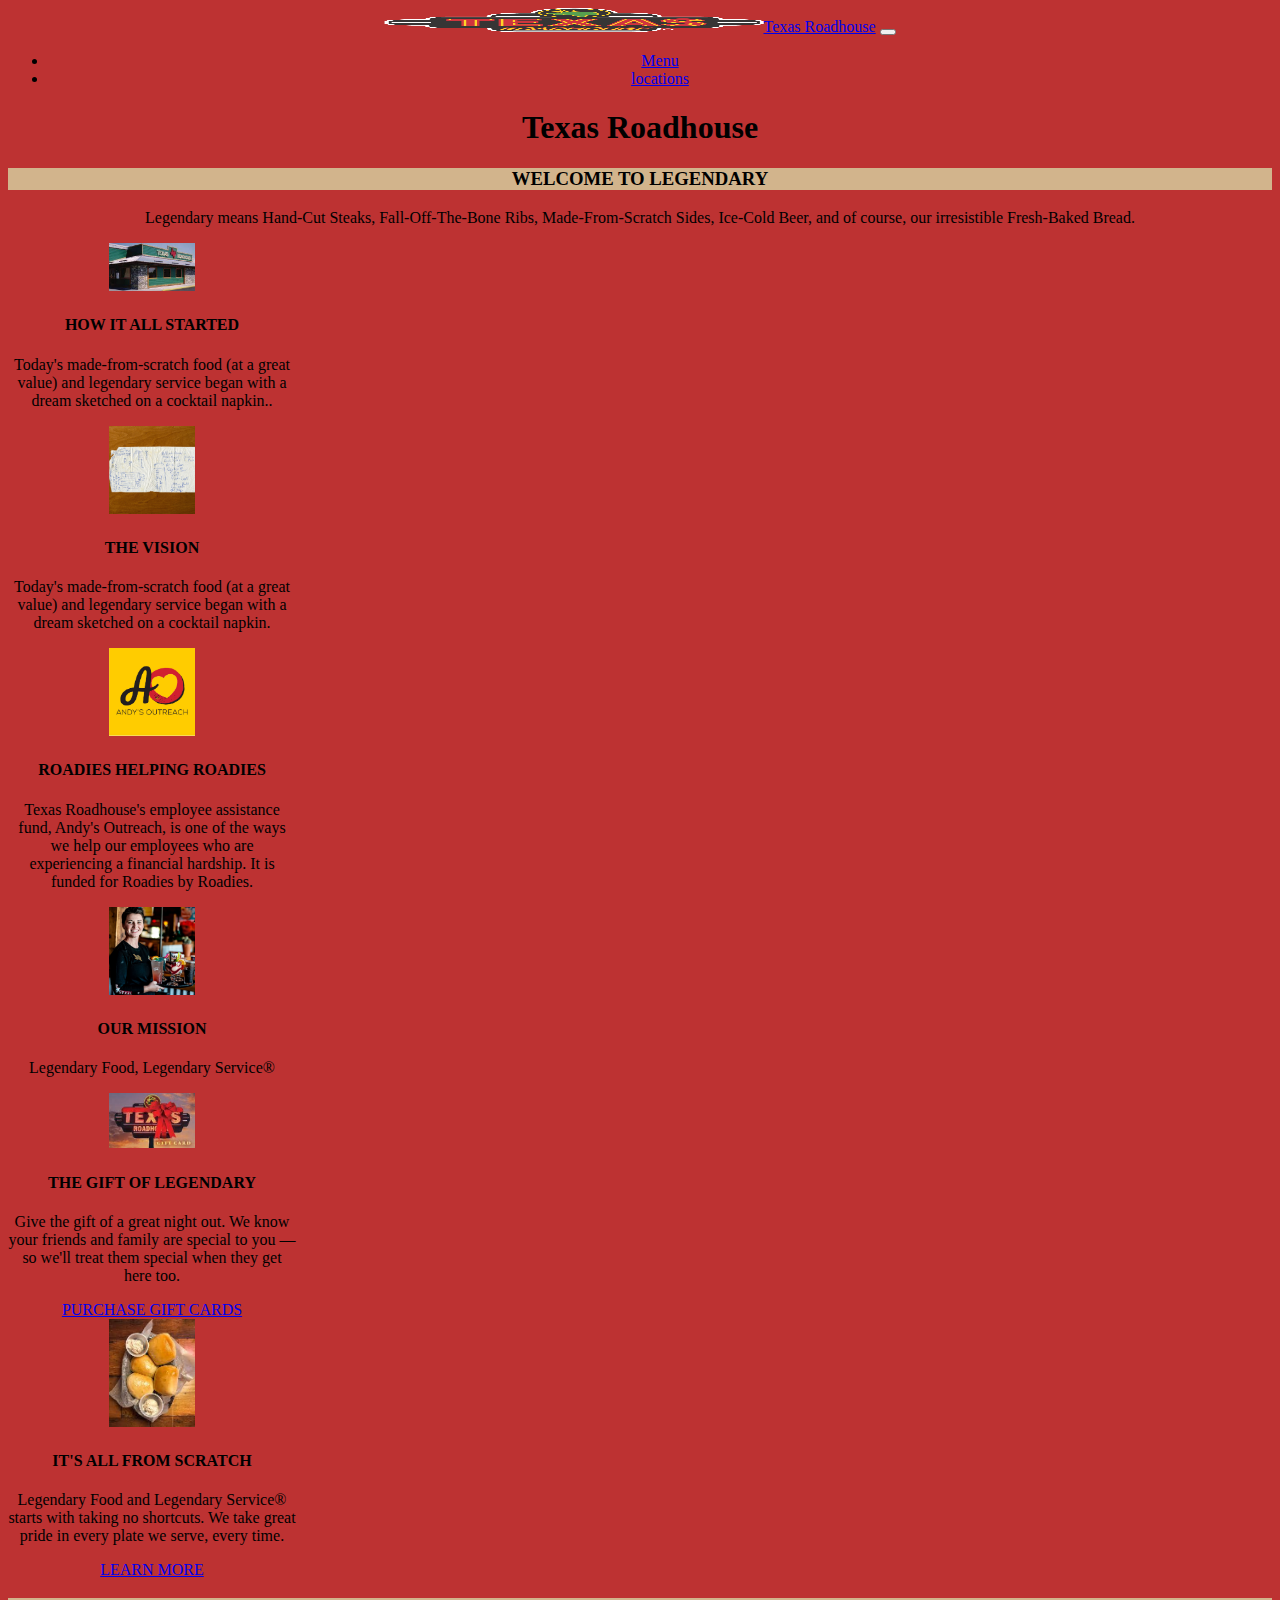
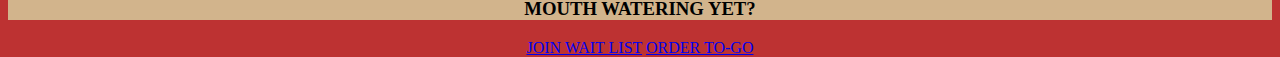
<file: index.html>
<!DOCTYPE html>
<html>

<head>
  <meta charset="utf-8">
  <meta name="viewport" content="width=device-width">
  <title>replit</title>
  <link href="style.css" rel="stylesheet" type="text/css" />
  <!-- Link Bootstrap CSS -->

  <link href="https://cdn.jsdelivr.net/npm/bootstrap@5.3.2/dist/css/bootstrap.min.css" rel="stylesheet" integrity="sha384-T3c6CoIi6uLrA9TneNEoa7RxnatzjcDSCmG1MXxSR1GAsXEV/Dwwykc2MPK8M2HN" crossorigin="anonymous">

</head>

<body>
  <nav class="navbar navbar-expand-lg bg-body-tertiary">
    <div class="container-fluid">
      <a class="navbar-brand" href="index.html"> <img src="logo.png" alt="Bootstrap" width="30" height="24">Texas Roadhouse</a>
      <button class="navbar-toggler" type="button" data-bs-toggle="collapse" data-bs-target="#navbarSupportedContent" aria-controls="navbarSupportedContent" aria-expanded="false" aria-label="Toggle navigation">
        <span class="navbar-toggler-icon"></span>
      </button>
      <div class="collapse navbar-collapse" id="navbarSupportedContent">
        <ul class="navbar-nav me-auto mb-2 mb-lg-0">
          <li class="nav-item">
            <a class="nav-link active" aria-current="page" href="menu.html">Menu</a>
          </li>
          <li class="nav-item">
            <a class="nav-link" href="#">locations</a>
          </li>
            </ul>
          </li>
        </ul>
      </div>
    </div>
  </nav>
  
  
  <h1> Texas Roadhouse</h1>
  <h3> WELCOME TO LEGENDARY</h3>
  <p> Legendary means Hand-Cut Steaks, Fall-Off-The-Bone Ribs, Made-From-Scratch Sides, Ice-Cold Beer, and of course, our irresistible Fresh-Baked Bread.</p>
  <div class = "container">
    <div class = "row">

  <div class="card col-3" style="width: 18rem;">
    <img src="start.jpeg" class="card-img-top" alt="...">
    <div class="card-body">
      <h4> HOW IT ALL STARTED</h4>
      <p class="card-text">Today's made-from-scratch food (at a great value) and legendary service began with a dream sketched on a cocktail napkin..</p>
      

    </div>
  </div>
      <div class="card col-3" style="width: 18rem;">
        <img src="vision.png" class="card-img-top" alt="...">
        <div class="card-body">
          <h4> THE VISION</h4>
          <p class="card-text">Today's made-from-scratch food (at a great value) and legendary service began with a dream sketched on a cocktail napkin.</p>
         
        </div>
      </div>
      <div class="card col-3" style="width: 18rem;">
        <img src="andys.png" class="card-img-top" alt="...">
        <div class="card-body">
          <h4> ROADIES HELPING ROADIES</h4>
          <p class="card-text">Texas Roadhouse's employee assistance fund, Andy's Outreach, is one of the ways we help our employees who are experiencing a financial hardship. It is funded for Roadies by Roadies.</p>

        </div>
      </div>
      </div>
      <div class="card col-3" style="width: 18rem;">
        <img src="mission.png" class="card-img-top" alt="...">
        <div class="card-body">
          <h4> OUR MISSION</h4>
          <p class="card-text">Legendary Food, Legendary Service®</p>

        </div>
      </div>


    </div>
  </div>
  <div class = "container">
    <div class = "row">

  <div class="card col-6" style="width: 18rem;">
    <img src="texas.jpeg" class="card-img-top" alt="...">
    <div class="card-body">
      <h4> THE GIFT OF LEGENDARY</h4>
      <p class="card-text">Give the gift of a great night out. We know your friends and family are special to you — so we'll treat them special when they get here too.</p>
      <a href="#" class="btn btn-warning">PURCHASE GIFT CARDS</a>

    </div>
  </div>
  
  <div class="card col-6" style="width: 18rem;">
    <img src="rolls.jpeg" class="card-img-top" alt="...">
    <div class="card-body">
      <h4> IT'S ALL FROM SCRATCH</h4>
      <p class="card-text">Legendary Food and Legendary Service® starts with taking no shortcuts. We take great pride in every plate we serve, every time.</p>
      <a href="#" class="btn btn-warning">LEARN MORE</a>
      </div>
      </div>
    </div>
  </div>
<h3> MOUTH WATERING YET?</h3>
  <a href="#" class="btn btn-warning">JOIN WAIT LIST</a>
  <a href="#" class="btn btn-warning">ORDER TO-GO</a>


  <!-- Link Bootstrap JS -->
   <script src="https://cdn.jsdelivr.net/npm/bootstrap@5.3.2/dist/js/bootstrap.bundle.min.js" integrity="sha384-C6RzsynM9kWDrMNeT87bh95OGNyZPhcTNXj1NW7RuBCsyN/o0jlpcV8Qyq46cDfL" crossorigin="anonymous"></script>

</body>

</html>
</file>
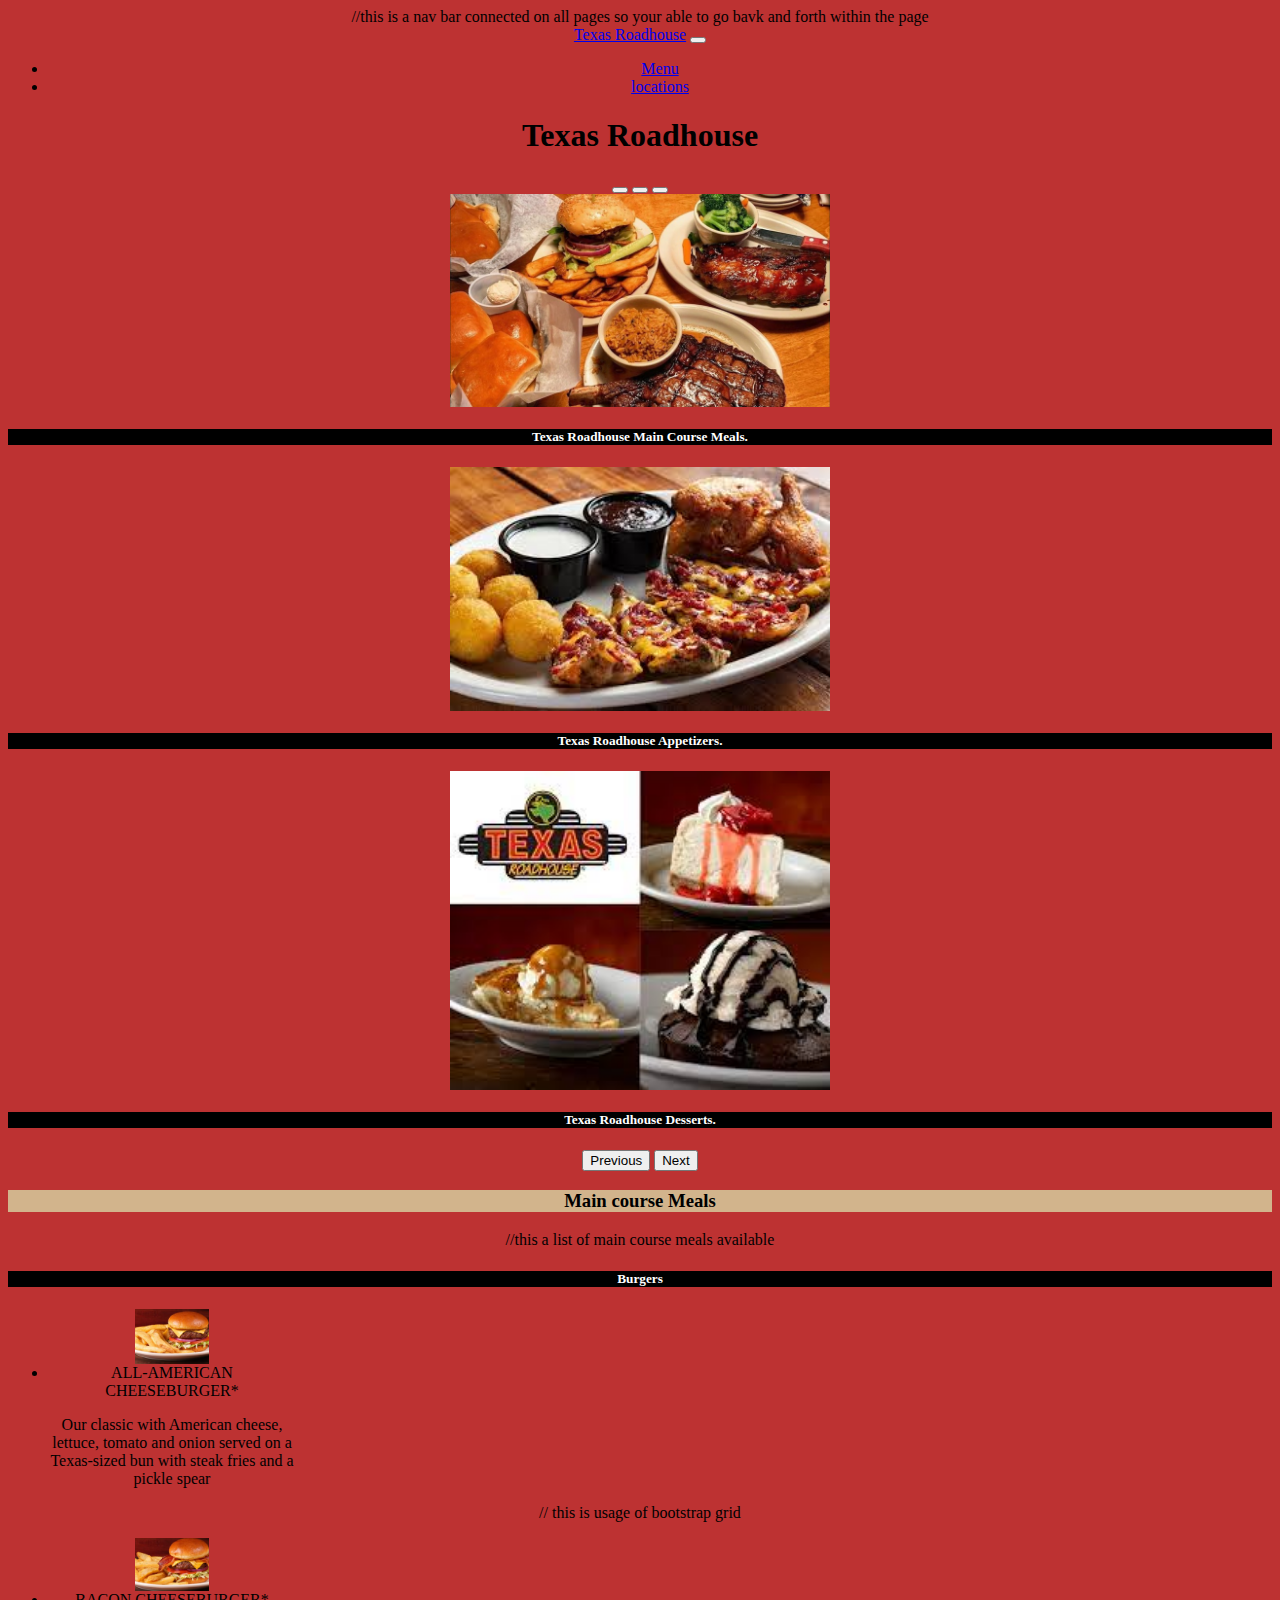
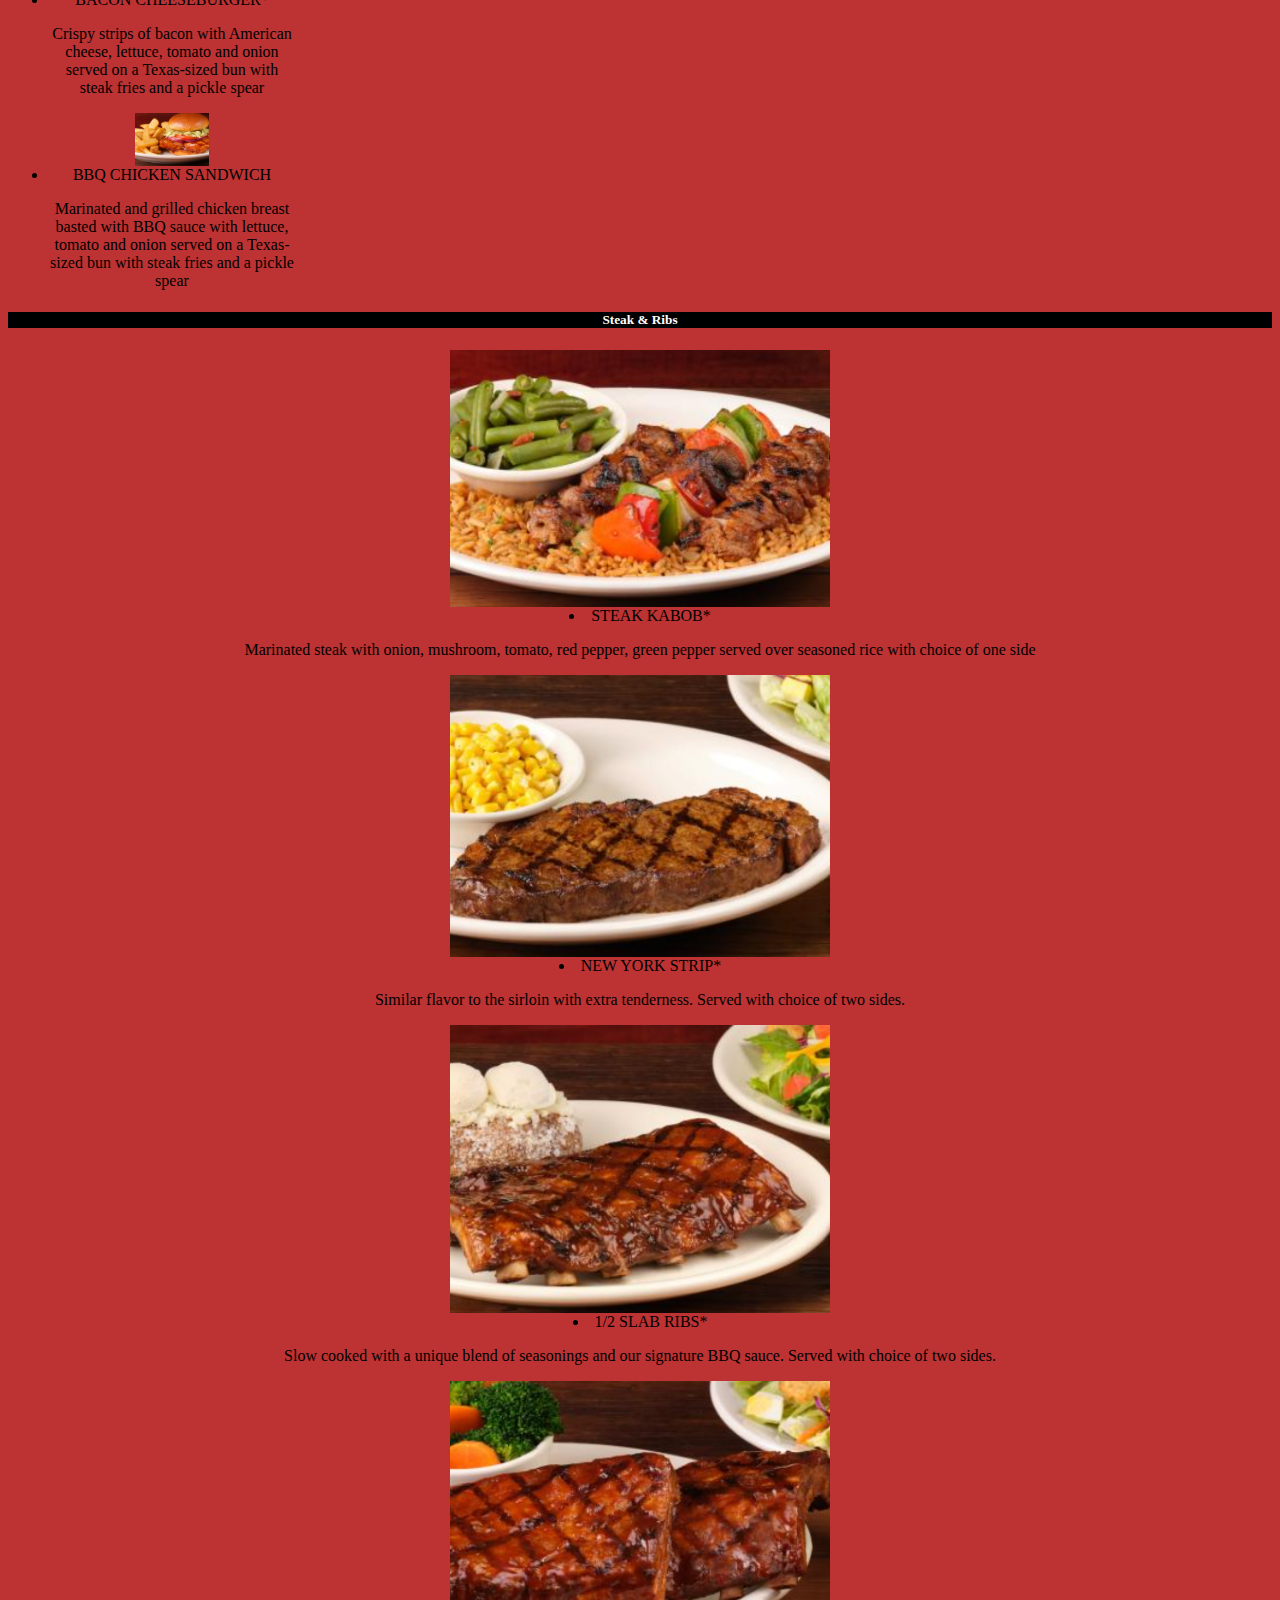
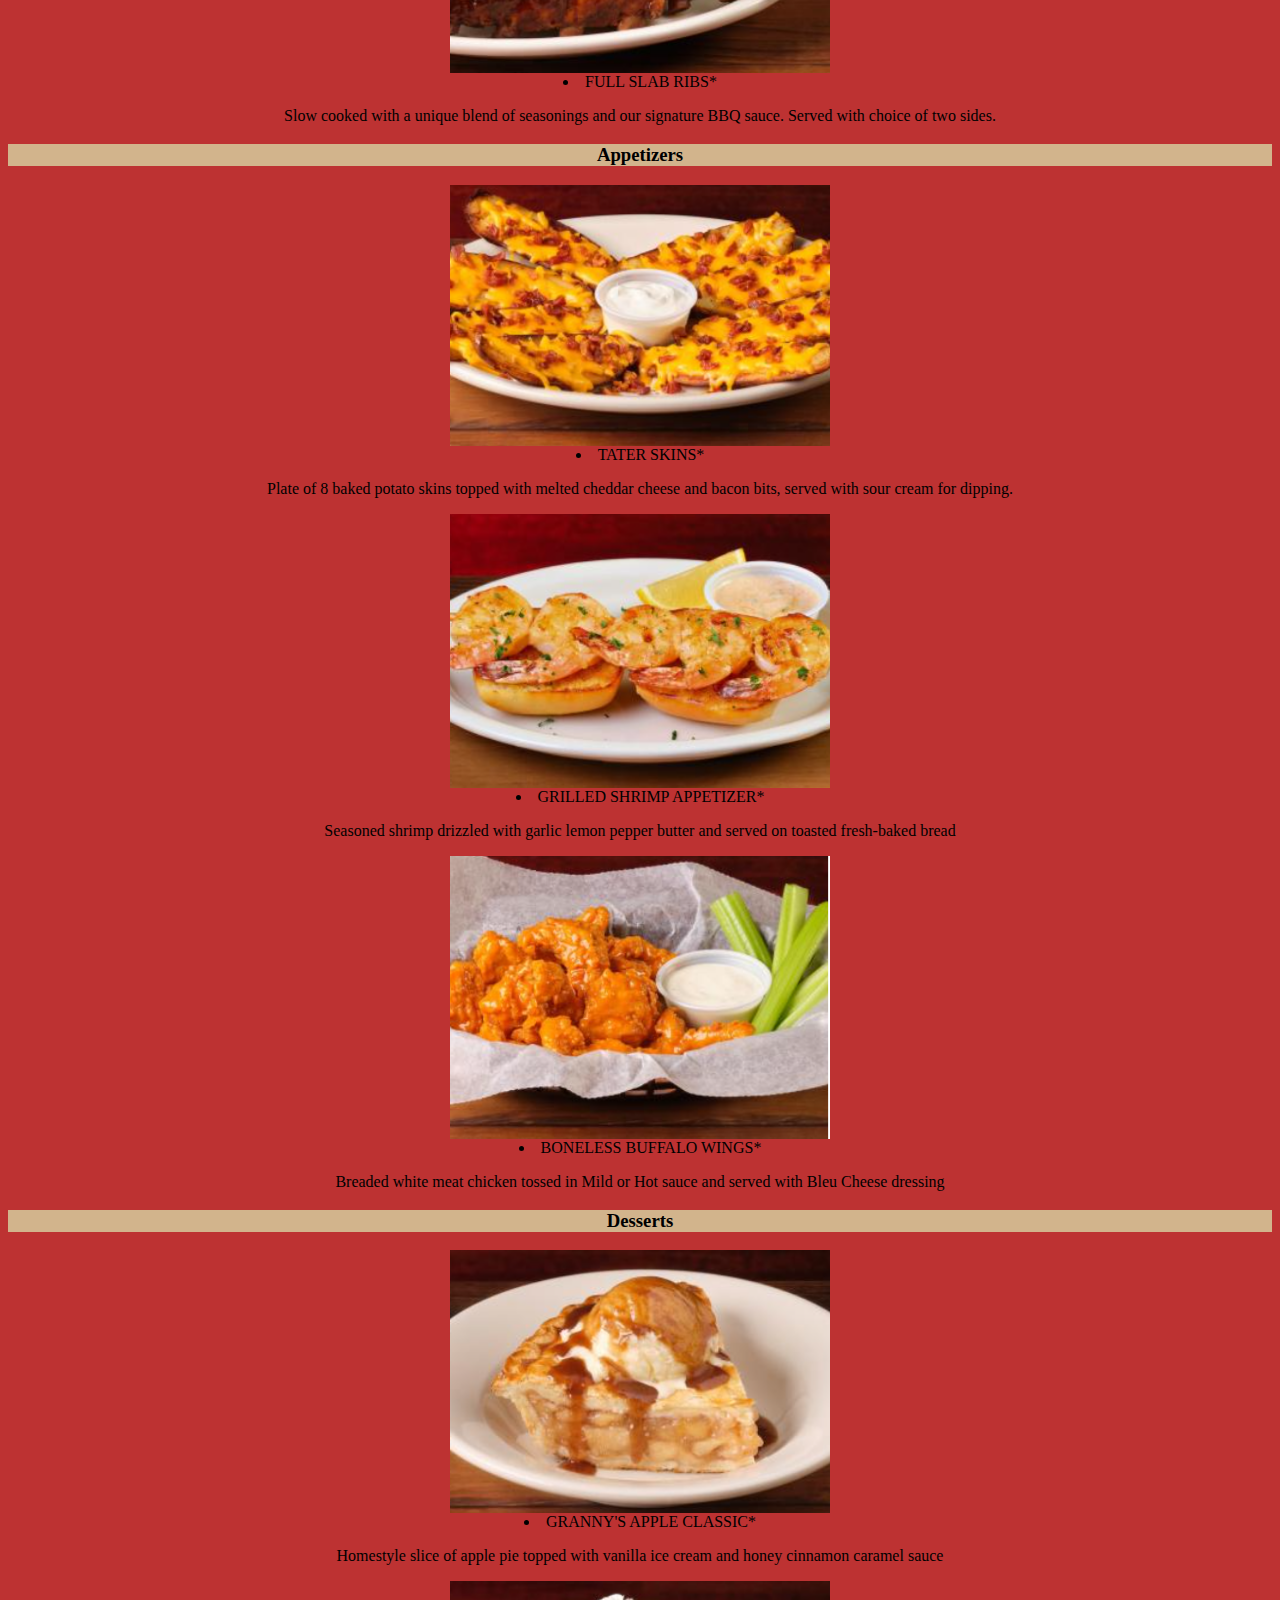
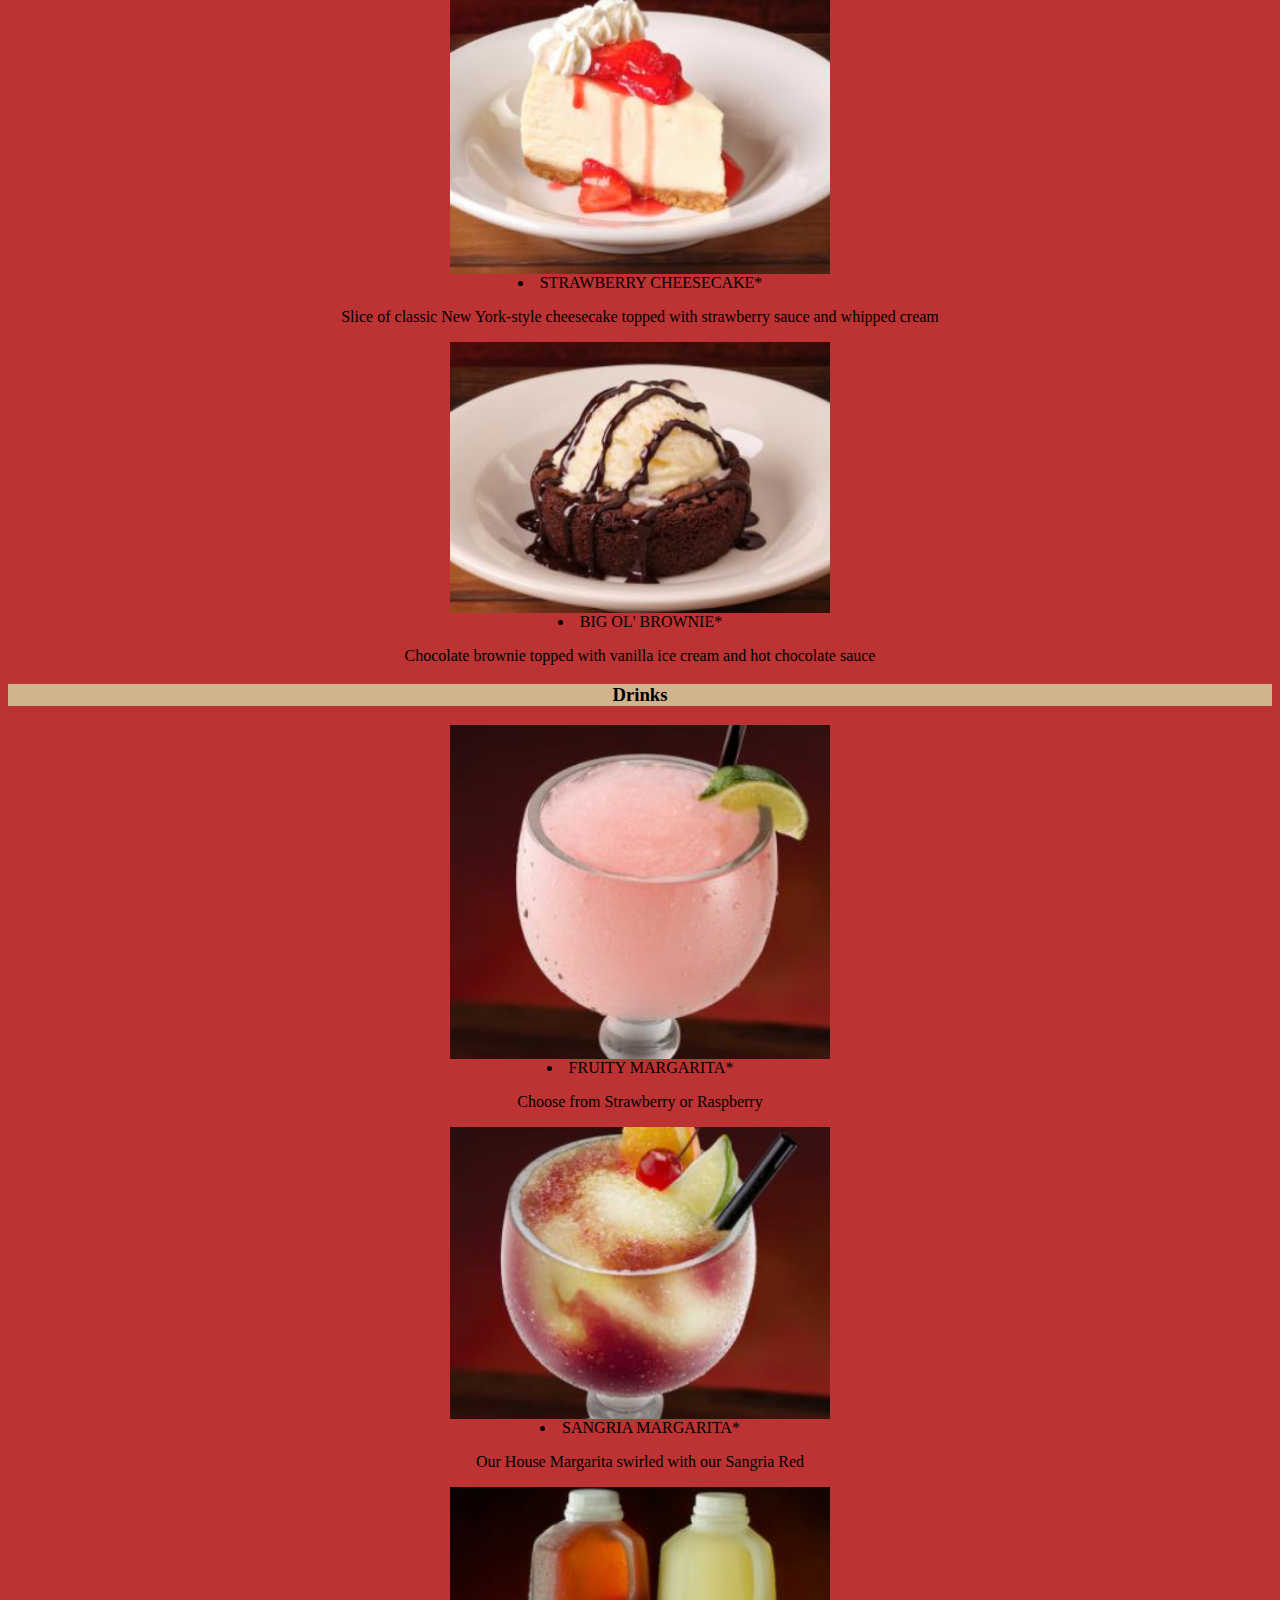
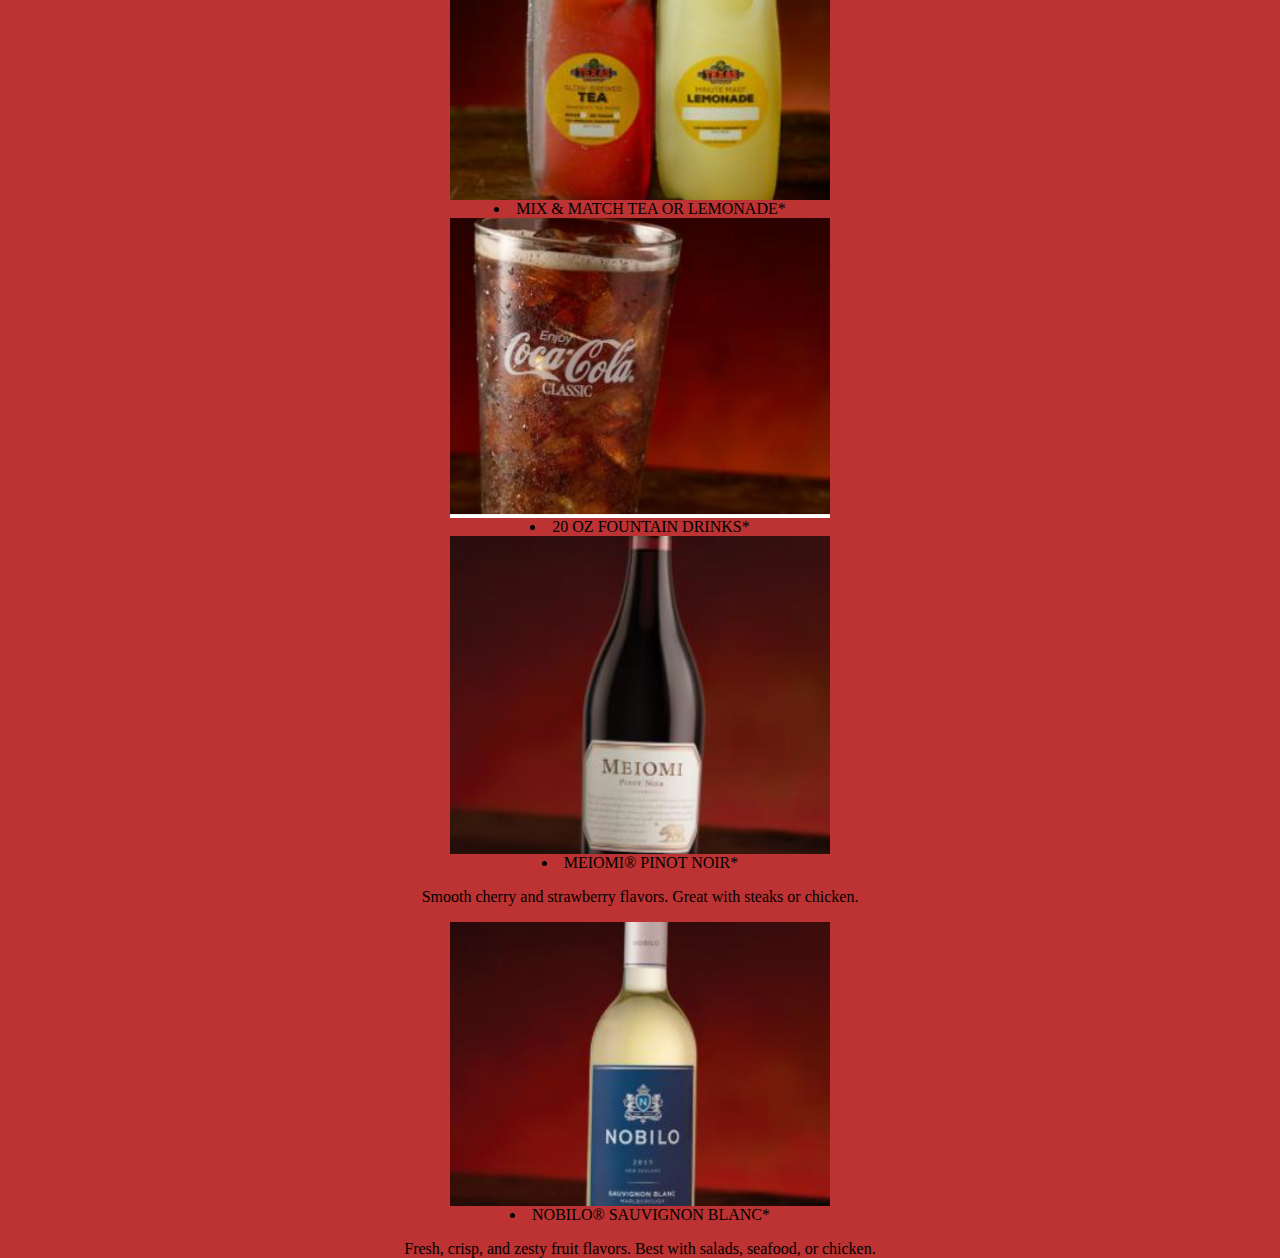
<file: menu.html>
<link href="style.css" rel="stylesheet" type="text/css" />
<link href="https://cdn.jsdelivr.net/npm/bootstrap@5.3.2/dist/css/bootstrap.min.css" rel="stylesheet" integrity="sha384-T3c6CoIi6uLrA9TneNEoa7RxnatzjcDSCmG1MXxSR1GAsXEV/Dwwykc2MPK8M2HN" crossorigin="anonymous">

</head>

<body>
  //this is a nav bar connected on all pages so your able to go bavk and forth within the page 
  <nav class="navbar navbar-expand-lg bg-body-tertiary">
    <div class="container-fluid">
      <a class="navbar-brand" href="index.html">Texas Roadhouse</a>
      <button class="navbar-toggler" type="button" data-bs-toggle="collapse" data-bs-target="#navbarSupportedContent" aria-controls="navbarSupportedContent" aria-expanded="false" aria-label="Toggle navigation">
        <span class="navbar-toggler-icon"></span>
      </button>
      <div class="collapse navbar-collapse" id="navbarSupportedContent">
        <ul class="navbar-nav me-auto mb-2 mb-lg-0">
          <li class="nav-item">
            <a class="nav-link active" aria-current="page" href="#">Menu</a>
          </li>
          <li class="nav-item">
            <a class="nav-link" href="#">locations</a>
          </li>
            </ul>
          </li>
        </ul>
      </div>
    </div>
  </nav>


  <h1> Texas Roadhouse</h1>
  <div id="carouselExampleCaptions" class="carousel slide">
    <div class="carousel-indicators">
      <button type="button" data-bs-target="#carouselExampleCaptions" data-bs-slide-to="0" class="active" aria-current="true" aria-label="Slide 1"></button>
      <button type="button" data-bs-target="#carouselExampleCaptions" data-bs-slide-to="1" aria-label="Slide 2"></button>
      <button type="button" data-bs-target="#carouselExampleCaptions" data-bs-slide-to="2" aria-label="Slide 3"></button>
    </div>
    <div class="carousel-inner">
      <div class="carousel-item active">
        <img src="food1.jpg" class="d-block w-100" alt="...">
        <div class="carousel-caption d-none d-md-block">
          <h5>Texas Roadhouse Main Course Meals.</h5>
          <p> </p>
        </div>
      </div>
      <div class="carousel-item">
        <img src="food.jpeg" class="d-block w-100" alt="...">
        <div class="carousel-caption d-none d-md-block">
          <h5>Texas Roadhouse Appetizers.</h5>
          <p>  </p>
        </div>
      </div>
      <div class="carousel-item">
        <img src="dessert.jpeg" class="d-block w-100" alt="...">
        <div class="carousel-caption d-none d-md-block">
          <h5>Texas Roadhouse Desserts.</h5>
          <p></p>
        </div>
      </div>
    </div>
    <button class="carousel-control-prev" type="button" data-bs-target="#carouselExampleCaptions" data-bs-slide="prev">
      <span class="carousel-control-prev-icon" aria-hidden="true"></span>
      <span class="visually-hidden">Previous</span>
    </button>
    <button class="carousel-control-next" type="button" data-bs-target="#carouselExampleCaptions" data-bs-slide="next">
      <span class="carousel-control-next-icon" aria-hidden="true"></span>
      <span class="visually-hidden">Next</span>
    </button>
  </div>


  <h3> Main course Meals</h3> 
//this a list of main course meals available 
 <h5>Burgers</h5>
  <div class col-4="card" style="width: 18rem;">
    <ul class="list-group list-group-flush">
      <img src="all.png" class="card-img-top" alt="...">
      <li class="list-group-item">ALL-AMERICAN CHEESEBURGER*
         <p ="card-text">Our classic with American cheese, lettuce, tomato and onion served on a Texas-sized bun with steak fries and a pickle spear</p>
        </li>
  </div>

  // this is usage of bootstrap grid 

     <div class col- sm-12 col-md-6 col-lg-3="card" style="width: 18rem;">
       <ul class="list-group list-group-flush">
<img src="bacon.png" class="card-img-top" alt="...">
      <li class="list-group-item">BACON CHEESEBURGER*
      <p ="card-text">Crispy strips of bacon with American cheese, lettuce, tomato and onion served on a Texas-sized bun with steak fries and a pickle spear</p>
          </li>
         </div>

  <div class col- sm-12 col-md-6 col-lg-3="card" style="width: 18rem;">
     <ul class="list-group list-group-flush">
      <img src="bbq.png" class="card-img-top" alt="...">
            <li class="list-group-item">BBQ CHICKEN SANDWICH
            <p class="card-text">Marinated and grilled chicken breast basted with BBQ sauce with lettuce, tomato and onion served on a Texas-sized bun with steak fries and a pickle spear</p>
              
            </li>
       </div>
     </ul>

      
    
      <h5>Steak & Ribs</h5>
      <img src="steak.png" class="card-img-top" alt="...">
      <li class="list-group-item">STEAK KABOB*</li>
      <p class="card-text"> Marinated steak with onion, mushroom, tomato, red pepper, green pepper served over seasoned rice with choice of one side</p>

      <img src="NY.png" class="card-img-top" alt="...">
      <li class="list-group-item">NEW YORK STRIP*</li>
      <p class="card-text">Similar flavor to the sirloin with extra tenderness. Served with choice of two sides.</p>

      <img src="slab.png" class="card-img-top" alt="...">
      <li class="list-group-item">  1/2 SLAB RIBS*</li>
      <p class="card-text">Slow cooked with a unique blend of seasonings and our signature BBQ sauce. Served with choice of two sides.</p>


      <img src="Full.png" class="card-img-top" alt="...">
      <li class="list-group-item">FULL SLAB RIBS*</li>
      <p class="card-text">Slow cooked with a unique blend of seasonings and our signature BBQ sauce. Served with choice of two sides.</p>
    
      <h3> Appetizers</h3>
      <img src="tater.png" class="card-img-top" alt="...">
      <li class="list-group-item">TATER SKINS*</li>
      <p class="card-text">Plate of 8 baked potato skins topped with melted cheddar cheese and bacon bits, served with sour cream for dipping.</p>

      <img src="shrimp.png" class="card-img-top" alt="...">
      <li class="list-group-item">GRILLED SHRIMP APPETIZER*</li>
      <p class="card-text"> Seasoned shrimp drizzled with garlic lemon pepper butter and served on toasted fresh-baked bread</p>

      <img src="bone.png" class="card-img-top" alt="...">
      <li class="list-group-item">BONELESS BUFFALO WINGS*</li>
      <p class="card-text">Breaded white meat chicken tossed in Mild or Hot sauce and served with Bleu Cheese dressing</p>

<h3> Desserts</h3>
      <img src="apple.png" class="card-img-top" alt="...">
      <li class="list-group-item">GRANNY'S APPLE CLASSIC*</li>
      <p class="card-text">Homestyle slice of apple pie topped with vanilla ice cream and honey cinnamon caramel sauce</p>

      <img src="strawberry.png" class="card-img-top" alt="...">
      <li class="list-group-item">STRAWBERRY CHEESECAKE*</li>
      <p class="card-text">Slice of classic New York-style cheesecake topped with strawberry sauce and whipped cream</p>

      <img src="brownie.png" class="card-img-top" alt="...">
      <li class="list-group-item">BIG OL' BROWNIE*</li>
      <p class="card-text">Chocolate brownie topped with vanilla ice cream and hot chocolate sauce</p>


      <h3> Drinks</h3>
      <img src="fruity.png" class="card-img-top" alt="...">
      <li class="list-group-item">FRUITY MARGARITA*</li>
      <p class="card-text">Choose from Strawberry or Raspberry</p>

      <img src="sangria.png" class="card-img-top" alt="...">
      <li class="list-group-item">SANGRIA MARGARITA*</li>
      <p class="card-text">Our House Margarita swirled with our Sangria Red</p>

      <img src="mix.png" class="card-img-top" alt="...">
      <li class="list-group-item">MIX & MATCH TEA OR LEMONADE*</li>

      <img src="fountain.png" class="card-img-top" alt="...">
      <li class="list-group-item">20 OZ FOUNTAIN DRINKS*</li>

      <img src="meiomi.png" class="card-img-top" alt="...">
      <li class="list-group-item">MEIOMI® PINOT NOIR*</li>
      <p class="card-text">Smooth cherry and strawberry flavors. Great with steaks or chicken.</p>
      <img src="nobilo.png" class="card-img-top" alt="...">
      <li class="list-group-item">NOBILO® SAUVIGNON BLANC*</li>
      <p class="card-text">Fresh, crisp, and zesty fruit flavors. Best with salads, seafood, or chicken.</p>


      
    </ul>
  </div>

  <!-- Link Bootstrap JS -->
   <script src="https://cdn.jsdelivr.net/npm/bootstrap@5.3.2/dist/js/bootstrap.bundle.min.js" integrity="sha384-C6RzsynM9kWDrMNeT87bh95OGNyZPhcTNXj1NW7RuBCsyN/o0jlpcV8Qyq46cDfL" crossorigin="anonymous"></script>

</body>

</html>
</file>
<file: style.css>
html {
  height: 100%;
  width: 100%;
}
img{
  width:30%;
}
body{
 background-color:#bd3232 !important; 
  text-align:center !important;
}
h5{
  color:white !important;
  background-color:black;
}
h3{
  background-color: tan;
}
</file>
